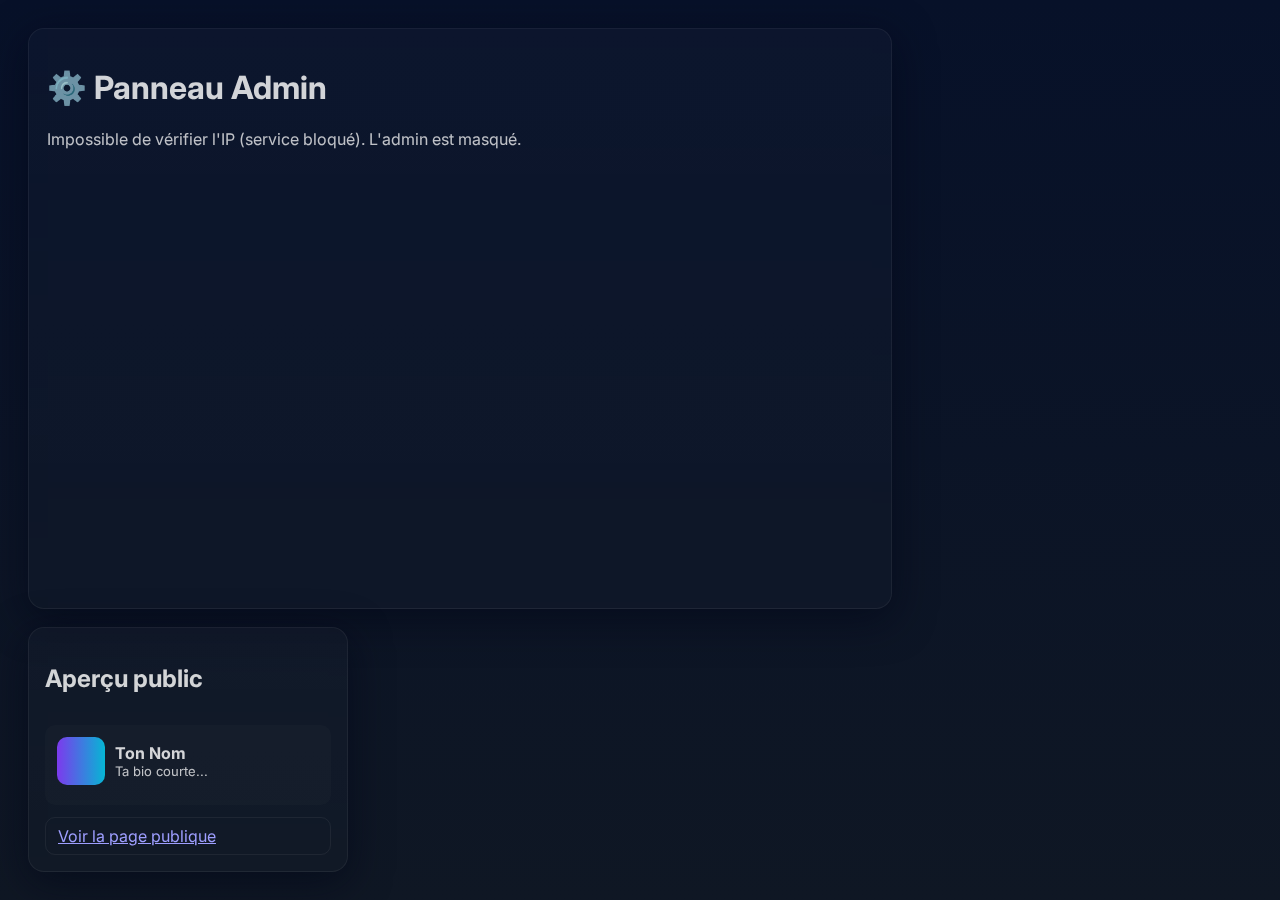
<file: admin.html>
<!doctype html>
<html lang="fr">
<head>
  <meta charset="utf-8" />
  <meta name="viewport" content="width=device-width,initial-scale=1" />
  <title>LinkHub — Admin</title>
  <link href="https://fonts.googleapis.com/css2?family=Inter:wght@300;400;600;700&display=swap" rel="stylesheet">
  <link rel="stylesheet" href="style.css">
</head>
<body data-page="admin">
  <main class="page admin-page">
    <section class="card glass admin-card" id="adminCard" aria-live="polite">
      <h1>⚙️ Panneau Admin</h1>
      <div id="adminLock" class="admin-lock muted">Vérification IP en cours…</div>

      <div id="adminUI" hidden>
        <div class="row">
          <label>Nom
            <input id="adminName" type="text" placeholder="Votre nom">
          </label>
          <label>Bio
            <input id="adminBio" type="text" placeholder="Courte bio">
          </label>
        </div>

        <label>Avatar (URL)
          <input id="adminAvatar" type="url" placeholder="https://.../avatar.jpg">
        </label>

        <hr/>

        <h3>Liens</h3>
        <div class="editor-row">
          <input id="newTitle" placeholder="Titre (ex: Portfolio)">
          <input id="newUrl" placeholder="URL (https://...)">
          <button id="addBtn" class="btn primary">➕</button>
        </div>

        <div id="editorList" class="editor-list"></div>

        <div class="admin-actions">
          <button id="saveBtn" class="btn primary">Enregistrer</button>
          <button id="exportBtn" class="btn">Exporter JSON</button>
          <button id="importBtn" class="btn">Importer JSON</button>
          <button id="resetBtn" class="btn">Réinitialiser</button>
        </div>

        <p class="muted small">Accès admin restreint par IP (configuration côté client).</p>
      </div>
    </section>

    <aside class="preview glass">
      <h2>Aperçu public</h2>
      <div class="preview-box" id="previewBox"></div>
      <a href="index.html" class="btn">Voir la page publique</a>
    </aside>
  </main>

  <script src="script.js"></script>
</body>
</html>
</file>
<file: style.css>
:root{
  --bg-1: #071129;
  --bg-2: #0f1724;
  --glass-bg: rgba(255,255,255,0.04);
  --glass-border: rgba(255,255,255,0.06);
  --accentA: #7c3aed;
  --accentB: #06b6d4;
  --muted: rgba(255,255,255,0.82);
  --radius: 16px;
  --maxw: 920px;
  font-family: 'Inter', system-ui, -apple-system, "Segoe UI", Roboto, Arial;
  color-scheme: dark;
}

*{box-sizing:border-box}
html,body{height:100%;margin:0;background:linear-gradient(180deg,var(--bg-1),var(--bg-2));-webkit-font-smoothing:antialiased;color:var(--muted)}
.page{min-height:100vh;display:flex;flex-direction:column;align-items:center;padding:28px;gap:18px}

.glass{background:linear-gradient(180deg, rgba(255,255,255,0.02), rgba(255,255,255,0.01));border-radius:var(--radius);border:1px solid var(--glass-border);backdrop-filter: blur(8px);box-shadow:0 10px 40px rgba(2,6,23,0.6);padding:18px;width:100%;max-width:var(--maxw)}


.page .profile{display:flex;flex-direction:column;align-items:center;text-align:center;padding-top:36px;position:relative;overflow:visible}
.cover{position:absolute;left:0;right:0;top:0;height:86px;border-top-left-radius:var(--radius);border-top-right-radius:var(--radius);background:linear-gradient(90deg,var(--accentA),var(--accentB));opacity:0.12;filter:blur(18px)}
.avatar{width:120px;height:120px;border-radius:24px;border:3px solid rgba(255,255,255,0.06);margin-top:14px;background:linear-gradient(135deg,var(--accentA),var(--accentB));background-size:cover;background-position:center;box-shadow:0 8px 30px rgba(2,6,23,0.6)}
.profile h1{margin:12px 0 6px;font-size:20px}
.profile .muted{opacity:0.9;font-size:14px;margin:0 18px 12px;line-height:1.3}

.links-wrap{margin-top:6px;padding:18px}
.links-header{display:flex;justify-content:space-between;align-items:center;margin-bottom:12px}
.links-list{display:flex;flex-direction:column;gap:12px}
.link-card{display:flex;align-items:center;gap:12px;padding:14px;border-radius:12px;background:linear-gradient(180deg, rgba(255,255,255,0.02), rgba(255,255,255,0.01));cursor:pointer;transition:transform .16s ease, box-shadow .16s ease}
.link-card:hover{transform:translateY(-6px);box-shadow:0 18px 40px rgba(2,6,23,0.6)}
.link-ico{width:44px;height:44px;border-radius:10px;display:flex;align-items:center;justify-content:center;background:linear-gradient(135deg, rgba(255,255,255,0.03), transparent);border:1px solid var(--glass-border)}
.link-title{font-weight:600}
.link-desc{font-size:13px;opacity:0.85}

.btn{border:1px solid var(--glass-border);background:transparent;padding:8px 12px;border-radius:10px;cursor:pointer}
.btn.primary{background:linear-gradient(90deg,var(--accentA),var(--accentB));color:white;border:0}


.admin-page{display:flex;gap:18px;align-items:flex-start;width:100%;max-width:var(--maxw)}
.admin-card{flex:1;min-width:320px}
.preview{width:320px;min-width:260px;padding:16px;display:flex;flex-direction:column;gap:12px;align-items:stretch}
.editor-row{display:flex;gap:8px;align-items:center;margin-bottom:8px}
.editor-row input{flex:1;padding:10px;border-radius:10px;border:1px solid var(--glass-border);background:transparent;color:var(--muted)}
.editor-list{display:flex;flex-direction:column;gap:8px;margin-top:8px}
.editor-item{display:flex;gap:8px;align-items:center}
.editor-item input{flex:1;padding:8px;border-radius:8px;border:1px solid var(--glass-border);background:transparent}
.editor-item .small-btn{padding:6px 8px;border-radius:8px;border:1px solid var(--glass-border);background:transparent;cursor:pointer}

.muted{color:var(--muted);opacity:0.9}
.small{font-size:13px}
.admin-actions{display:flex;gap:8px;flex-wrap:wrap;margin-top:12px}

@media (max-width:880px){
  .admin-page{flex-direction:column}
  .preview{width:100%}
  .glass{padding:14px}
  .avatar{width:96px;height:96px}
}
</file>
